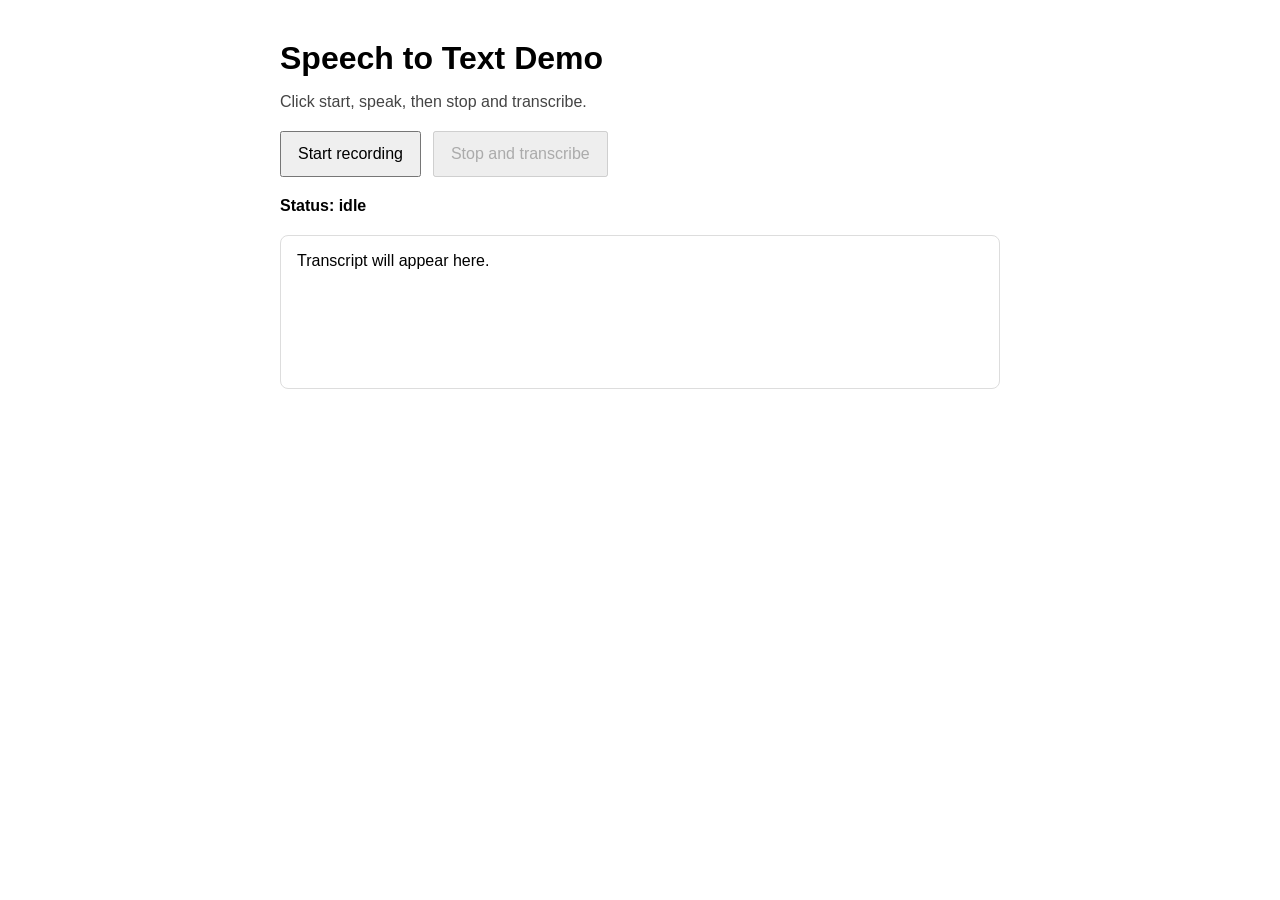
<file: whisper-speech-to-text/templates/index.html>
<!DOCTYPE html>
<html lang="en">
<head>
  <meta charset="UTF-8" />
  <meta name="viewport" content="width=device-width, initial-scale=1.0" />
  <title>Speech to Text Demo</title>
  <style>
    body {
      font-family: Arial, sans-serif;
      max-width: 720px;
      margin: 40px auto;
      padding: 0 16px;
    }
    h1 {
      margin-bottom: 8px;
    }
    p {
      color: #444;
    }
    .buttons {
      margin: 20px 0;
      display: flex;
      gap: 12px;
    }
    button {
      padding: 12px 16px;
      font-size: 16px;
      cursor: pointer;
    }
    #status {
      margin: 16px 0;
      font-weight: bold;
    }
    #result {
      margin-top: 20px;
      padding: 16px;
      border: 1px solid #ddd;
      border-radius: 8px;
      min-height: 120px;
      white-space: pre-wrap;
    }
  </style>
</head>
<body>
  <h1>Speech to Text Demo</h1>
  <p>Click start, speak, then stop and transcribe.</p>

  <div class="buttons">
    <button id="startBtn">Start recording</button>
    <button id="stopBtn" disabled>Stop and transcribe</button>
  </div>

  <div id="status">Status: idle</div>
  <div id="result">Transcript will appear here.</div>

  <script>
    let mediaRecorder;
    let audioChunks = [];
    let stream;

    const startBtn = document.getElementById("startBtn");
    const stopBtn = document.getElementById("stopBtn");
    const statusEl = document.getElementById("status");
    const resultEl = document.getElementById("result");

    async function checkHealth() {
      try {
        const res = await fetch("/health");
        const data = await res.json();
        return data;
      } catch (err) {
        return { status: "failed", ready: false, error: String(err) };
      }
    }

    startBtn.addEventListener("click", async () => {
      const health = await checkHealth();

      if (health.status !== "ready") {
        statusEl.textContent = `Status: model warming up (${health.model || "unknown"})`;
        resultEl.textContent = "Model is not ready yet. Retry in a moment.";
        return;
      }

      try {
        resultEl.textContent = "Transcript will appear here.";
        statusEl.textContent = "Status: requesting microphone...";

        stream = await navigator.mediaDevices.getUserMedia({ audio: true });
        audioChunks = [];

        mediaRecorder = new MediaRecorder(stream, {
          mimeType: "audio/webm"
        });

        mediaRecorder.ondataavailable = (event) => {
          if (event.data.size > 0) {
            audioChunks.push(event.data);
          }
        };

        mediaRecorder.onstart = () => {
          statusEl.textContent = "Status: recording...";
          startBtn.disabled = true;
          stopBtn.disabled = false;
        };

        mediaRecorder.onstop = async () => {
          statusEl.textContent = "Status: uploading audio...";
          stopBtn.disabled = true;

          const audioBlob = new Blob(audioChunks, { type: "audio/webm" });
          const formData = new FormData();
          formData.append("file", audioBlob, "recording.webm");

          try {
            const response = await fetch("/transcribe", {
              method: "POST",
              body: formData
            });

            const data = await response.json();

            if (!response.ok) {
              throw new Error(data.error || "Transcription error");
            }

            resultEl.textContent = data.text || "(no text detected)";
            statusEl.textContent = `Status: done (${data.model})`;
          } catch (err) {
            console.error(err);
            resultEl.textContent = err.message || "Error during transcription.";
            statusEl.textContent = "Status: error";
          } finally {
            startBtn.disabled = false;
            if (stream) {
              stream.getTracks().forEach(track => track.stop());
            }
          }
        };

        mediaRecorder.start();
      } catch (err) {
        console.error(err);
        statusEl.textContent = "Status: microphone denied or unavailable";
        startBtn.disabled = false;
        stopBtn.disabled = true;
      }
    });

    stopBtn.addEventListener("click", () => {
      if (mediaRecorder && mediaRecorder.state !== "inactive") {
        statusEl.textContent = "Status: stopping...";
        mediaRecorder.stop();
      }
    });
  </script>
</body>
</html>
</file>
